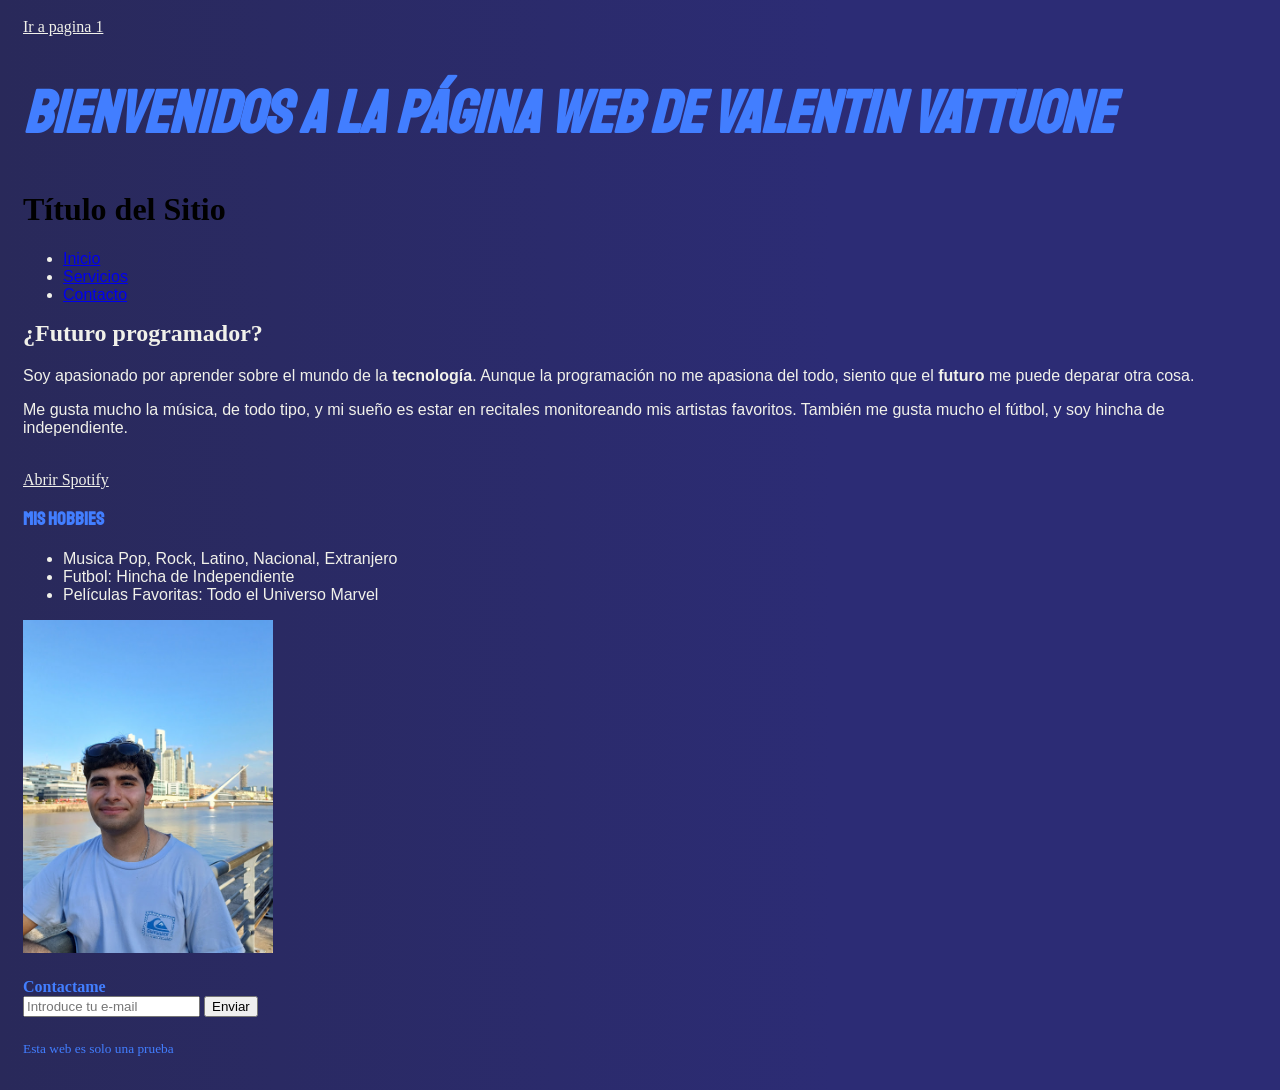
<file: clase_01/index.html>
<!DOCTYPE html>
<html lang="es">
  <head>
    <meta charset="UTF-8" />
    <meta name="viewport" content="width=width-device, inicial-scale=1.0" />
    <meta name="keywords" content="palabras, clave, separadas, por, comas" />
    <title>Hola! Soy Valentin</title>
    <link rel="stylesheet" href="./css/styles.css" />
    <link rel="preconnect" href="https://fonts.googleapis.com" />
    <link rel="preconnect" href="https://fonts.gstatic.com" crossorigin />
    <link
      href="https://fonts.googleapis.com/css2?family=Arapey:ital@0;1&family=Overpass:ital,wght@0,100..900;1,100..900&family=Staatliches&family=Unna:ital,wght@0,400;0,700;1,400;1,700&family=Whisper&display=swap"
      rel="stylesheet"
    />
  </head>
  <body>
    <a href="page1.html" class="boton"> Ir a pagina 1</a>
<div class="titulos">
    <h1><em>Bienvenidos a la página web de Valentin Vattuone</em></h1> 
    </div>
  <h1>Título del Sitio</h1>
  <nav>
    <ul>
      <li><a href="#inicio">Inicio</a></li>
      <li><a href="#servicios">Servicios</a></li>
      <li><a href="#contacto">Contacto</a></li>
    </ul>
  </nav>

    </header>
    <main>
    <h2>¿Futuro programador?</h2>
    <div class="parrafo1">
    <p>
      Soy apasionado por aprender sobre el mundo de la
      <strong>tecnología</strong>. Aunque la programación no me apasiona del
      todo, siento que el <b>futuro</b> me puede deparar otra cosa.
    </p>
    </div>
     <p>
      Me gusta mucho la música, de todo tipo, y mi sueño es estar en recitales
      monitoreando mis artistas favoritos. También me gusta mucho el fútbol, y
      soy hincha de independiente.
    </p>
    <br>
    <a
      href="https://open.spotify.com/intl-es/track/0NELwHhQu4EVcmGmu8D7vV?si=bcd15b573a434ea2"
      target="_blank"
      class="Botonspotify"
      >Abrir Spotify</a>
    <h3>Mis Hobbies</h3>
    <ul>
      <li>Musica Pop, Rock, Latino, Nacional, Extranjero</li>
      <li>Futbol: Hincha de Independiente</li>
      <li>Películas Favoritas: Todo el Universo Marvel</li>
    </ul>
    </main>
    <aside>
      <img src="images/yo.jpg" alt="Valentin Vattuone" width="250" class="fotoyo"/>
      </aside>
    <footer>
      <h4>Contactame
       <form action="/subir-respuesta">
      <input type="text" placeholder="Introduce tu e-mail">
      <button>Enviar</button>
      </h4>
    </form>
      <small>Esta web es solo una prueba</small></footer>
  </body>
</html>
</file>
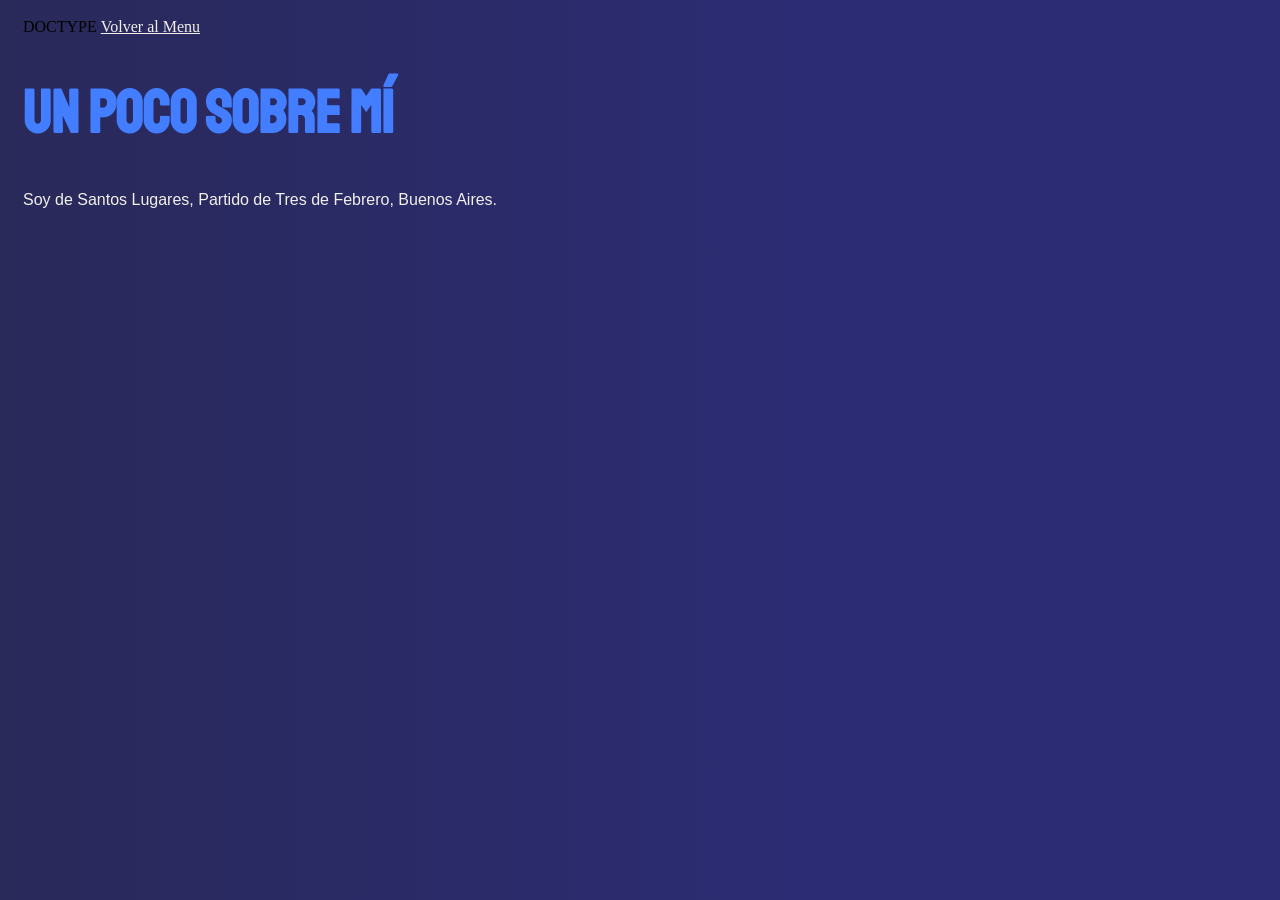
<file: clase_01/page1.html>
DOCTYPE<html>
    <html lang="es">
  <head>
    <meta charset="UTF-8" />
    <meta name="viewport" content="width=width-device, inicial-scale=1.0" />
    <meta name="keywords" content="palabras, clave, separadas, por, comas" />
    <title>Hola! Soy Valentin</title>
    <link rel="stylesheet" href="./css/styles.css" />
    <link rel="preconnect" href="https://fonts.googleapis.com">
<link rel="preconnect" href="https://fonts.gstatic.com" crossorigin>
<link href="https://fonts.googleapis.com/css2?family=Arapey:ital@0;1&family=Overpass:ital,wght@0,100..900;1,100..900&family=Staatliches&family=Unna:ital,wght@0,400;0,700;1,400;1,700&family=Whisper&display=swap" rel="stylesheet"
/>
</head>
  <body>
    <a href="index.html" class="boton">Volver al Menu</a>
    <body>
        <div class="titulos">
       <h1>Un poco sobre mí</h1> 
       </div>
       <p>Soy de Santos Lugares, Partido de Tres de Febrero, Buenos Aires.</p>
    </body>
</html>
</file>
<file: clase_01/css/styles.css>
.staatliches-regular {
  font-family: "Staatliches", sans-serif;
  font-weight: 800px;
  font-style: normal;
}

.oswald {
  font-family: "Oswald", sans-serif;
  font-optical-sizing: auto;
  font-weight: 400px;
  font-style: normal;
}
body {
    padding: 10px 20px 25px 15px;
  background: #2b2b58;
background: linear-gradient(90deg,rgb(41, 41, 90) 0%, rgb(44, 44, 117) 65%);
}
.titulos {
  font-family: "Staatliches";
  font-weight: 400px;
  font-size: 30px;
  color: rgb(66, 126, 255);
}

h2 {
    display:grid;
  margin-top: 0;
  font-family: "oswald";
  color: rgb(241, 241, 234);
}
h3 {
  font-family: "Staatliches";
  color: rgb(66, 126, 255);
}
p {
  color: rgb(241, 241, 234);
  font-family: "Trebuchet MS", "Lucida Sans Unicode", "Lucida Grande",
    "Lucida Sans", Arial, sans-serif;
}
.Botonspotify {
  font-family: "oswald";
  color: rgb(241, 241, 234);
}
ul {
  font-family: "Trebuchet MS", "Lucida Sans Unicode", "Lucida Grande",
    "Lucida Sans", Arial, sans-serif;
  color: rgb(241, 241, 234);
}
footer {
  color: rgb(66, 126, 255);
}
.boton {
  font-family: "oswald";
  color: rgb(241, 241, 234);
}
</file>
